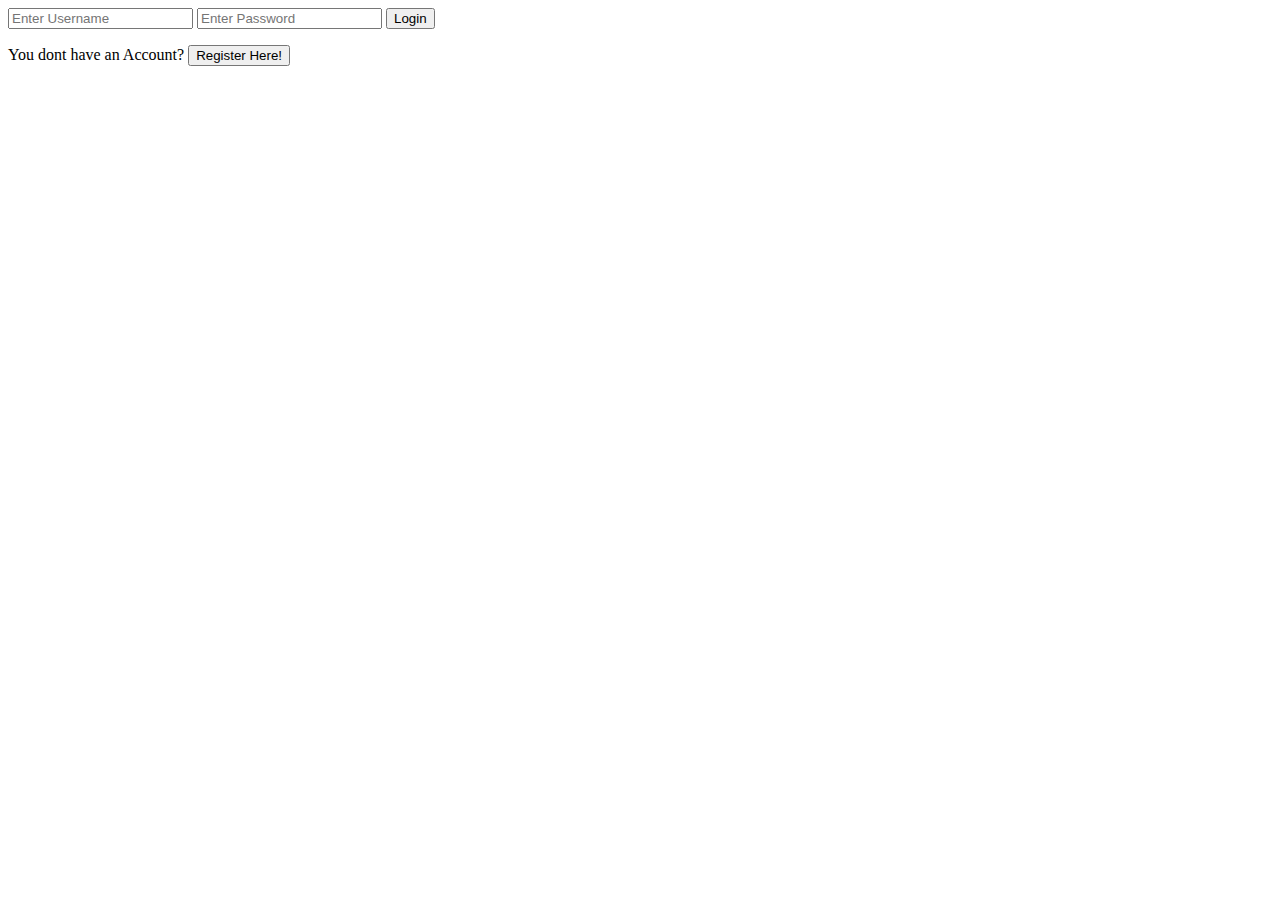
<file: Homework-Five/index.html>
<!DOCTYPE html>
<html lang="en">

<head>
    <meta charset="UTF-8">
    <meta http-equiv="X-UA-Compatible" content="IE=edge">
    <meta name="viewport" content="width=device-width, initial-scale=1.0">
    <link rel="stylesheet" href="./styles/styles.css">
    <title>Document</title>
    <link href="https://cdn.jsdelivr.net/npm/bootstrap@5.3.0-alpha1/dist/css/bootstrap.min.css" rel="stylesheet"
        integrity="sha384-GLhlTQ8iRABdZLl6O3oVMWSktQOp6b7In1Zl3/Jr59b6EGGoI1aFkw7cmDA6j6gD" crossorigin="anonymous">

</head>

<body>


    <div id="loginForm" class="">
        <div>
            <input type="text" placeholder="Enter Username" id="loginUsername" required>
            <input type="password" placeholder="Enter Password" id="loginPassword" required>
            <button id="loginBtn">Login</button>
        </div>

    </div>
    <div id="toRegister">
        <p>You dont have an Account? <button id="toRegisterBtn">Register Here!</button></p>
    </div>


    <div id="registerForm" hidden>
        <div>
            <input type="text" placeholder="Enter Username" id="registerUsername" required>
            <input type="password" placeholder="Enter Password" id="registerPassword" required>
            <button id="registerBtn">Register</button>
        </div>
    </div>


    <main id="main" hidden >
        <button id="logoutBtn">Logout</button>
        <div class=" d-flex justify-content-end my-3 mx-5">
            <button class="cart" id="shoppingCart">
                <a href="#cartHeader"><img class="shoppingCart" src="./img/cart.png"></a>
            </button>
        </div>
        <h1 class="d-flex justify-content-center my-5">FAKE STORE API</h1>
        <div class="cateories d-flex justify-content-center my-3">
            <button class="btn btn-primary mx-1" id="allProductsBtn">All Products</button>
            <button class="btn btn-primary mx-1" id="menBtn" id="men's clothing"> Men's clothing</button>
            <button class="btn btn-primary mx-1" id="jewelBtn" value="jewelery"> Jewelery</button>
            <button class="btn btn-primary mx-1" id="elecBtn" value="electronics"> Electronics</button>
            <button class="btn btn-primary mx-1" id="womenBtn" value="women's clothing"> Women's clothing</button>
        </div>
        <div id="mainDiv" class="col-12 d-flex flex-wrap justify-content-center">
        </div>
        <h1 class="d-flex justify-content-center my-5" id="cartHeader"></h1>
        <div class="mainCart col-12" id="mainCart">
            <div class="cartContent d-flex">
                <div class="cartProducts" id="cartProducts"></div>
                <div class="cartImages" id="cartImages"></div>
                <div class="cartPrices" id="cartPrices"></div>
                <div id="totalPriceDisplay"></div>
            </div>
        </div>    
    </main>
    <script src="./src/register.js"></script>
    <script src="./src/utilities.js" type="module"></script>
    <script src="./script.js" type="module"></script>
    <script src="./src/login.js"></script>

</body>

</html>
</file>
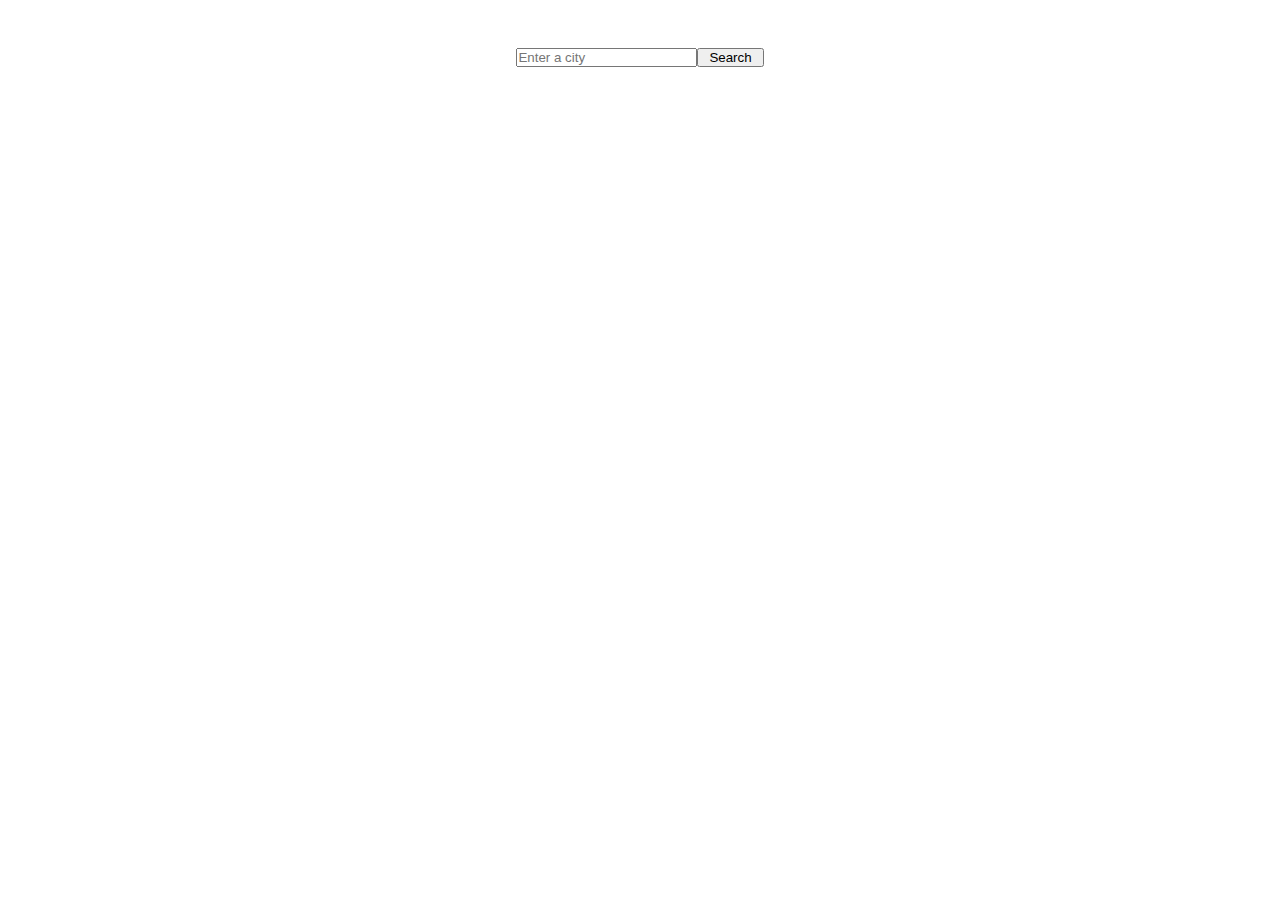
<file: Homework-Four/index.html>
<!DOCTYPE html>
<html lang="en">
<head>
    <meta charset="UTF-8">
    <meta http-equiv="X-UA-Compatible" content="IE=edge">
    <meta name="viewport" content="width=device-width, initial-scale=1.0">
    <link rel="stylesheet" href="./style.css">
    <title>Document</title>
</head>
<body>
    
    <nav>
        <div class="container-div">
            <input type="text" id="inputCity" placeholder="Enter a city">
            <button id="inputBtn">Search</button>
        </div>
    </nav>

<script src="./script.js"></script>
</body>
</html>
</file>
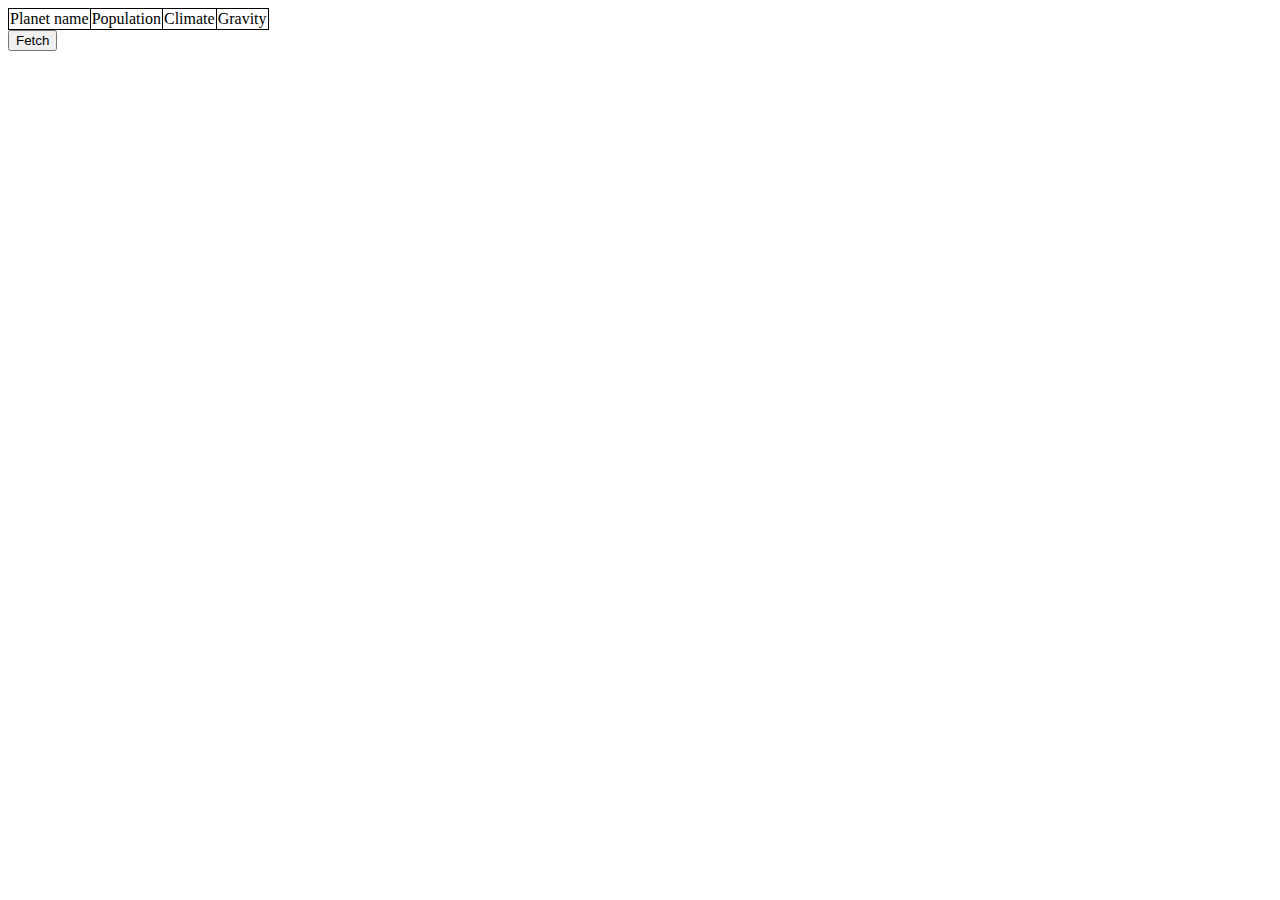
<file: Homework-two/Task-One/index.html>
<!DOCTYPE html>
<html lang="en">

<head>
    <meta charset="UTF-8">
    <meta http-equiv="X-UA-Compatible" content="IE=edge">
    <meta name="viewport" content="width=device-width, initial-scale=1.0">
    <title>Document</title>
    <style>
        table,
        th,
        td {
            border: 1px solid black;
            border-collapse: collapse;
        }
    </style>
</head>

<body>
    <div>
        <table>
            <thead>
                <tr>
                    <td>Planet name</td>
                    <td>Population</td>
                    <td>Climate</td>
                    <td>Gravity</td>

                </tr>
            </thead>

            <tbody id="tbody">


            </tbody>
        </table>
        <button id="btn">Fetch</button>



    </div>


    <script src="./script.js"></script>
</body>

</html>
</file>
<file: Homework-Five/styles/styles.css>
.container-main-card {
    background-color: white;
    max-width: 300px;
    border-radius: 30px;
    box-shadow: 3px 3px 5px 6px #ccc;
}

.title {
    font-family: Arial, Helvetica, sans-serif;
    font-weight: 700;
    font-size: larger;
    display: flex;
    justify-content: center;
    height: 130px;
}

.photo {
    height: 250px;
    width: 100%;
    background-size: cover;
}

.card-text {
    color: black;
    font-size: medium;
    font-weight: bold;
}

.price {
    font-weight: bold;
    font-size: 20px;
    color: forestgreen;
}

.addToCart {
    font-size: 15px;
    display: flex;
    padding: 3px 7px !important;
}

.material-symbols {
    color: black;
}

.shoppingCart {
    height: 30px;
}

.cart {
    border: none;
    background-color: transparent;
}

.cartContent{
justify-content: space-between;
margin: 30px 70px;
}

.cartImages{
    height: 150px;
}

html{
    scroll-behavior: smooth;
}

.cartTitle {
    width: 15%;
}

.imagesDiv {
    margin-right: 20%;
}

.cartPrices {
    padding-right: 18%;
}
</file>
<file: Homework-Four/style.css>
* {
    padding: 0;
    margin: 0;
    box-sizing: border-box;
}

.container-div{
    display:flex;
    justify-content: center;
    /* align-items: center; */
    margin-top: 3em;
}
#inputBtn{
    padding: 0 10px 0 10px;
}
</file>
